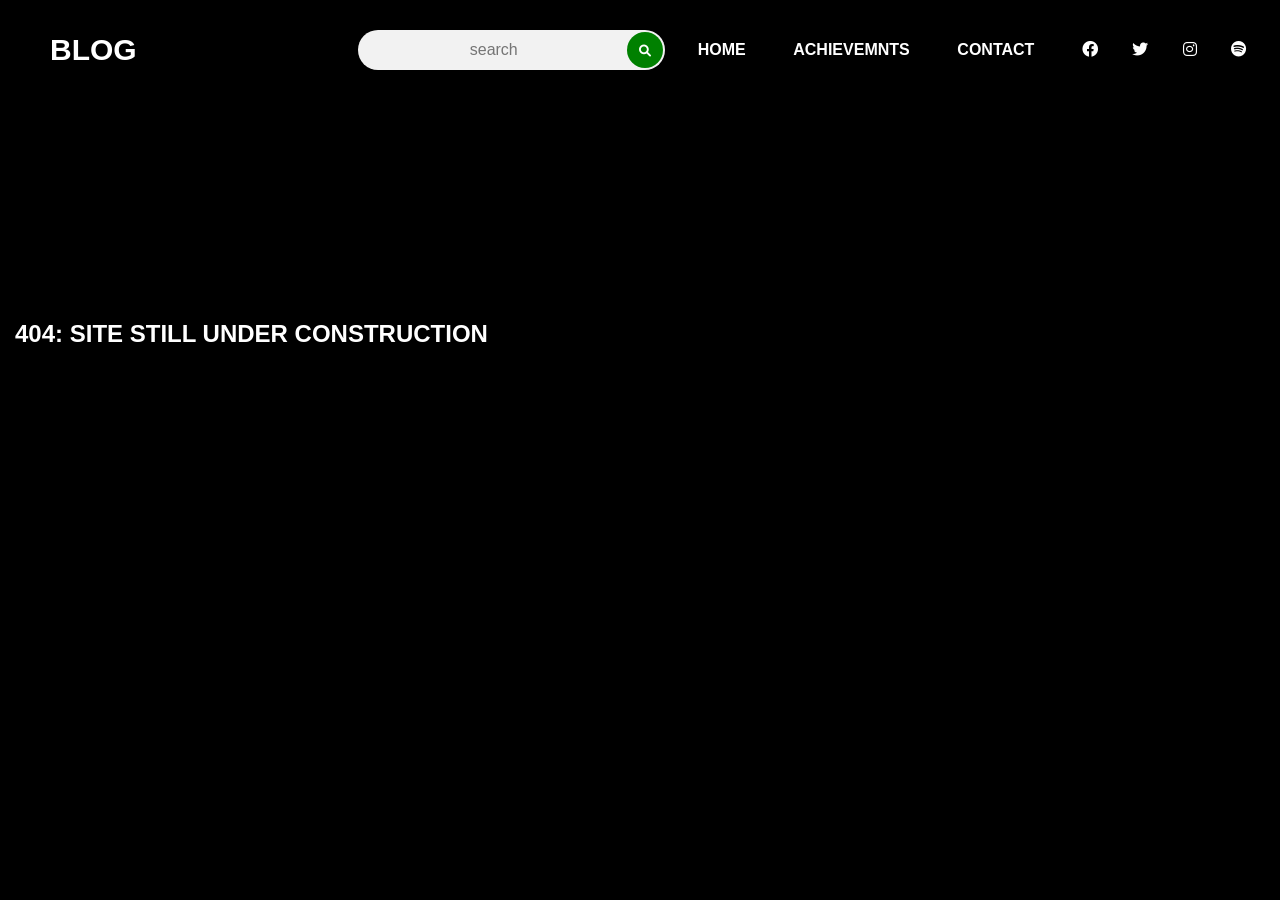
<file: blog.html>
<!DOCTYPE html>
<html lang="en">
<head>
    <meta charset="UTF-8">
    <meta name="viewport" content="width=device-width, initial-scale=1.0">
    <link rel="stylesheet" href="blogdesign.css">
    <link rel="stylesheet" href="https://cdnjs.cloudflare.com/ajax/libs/font-awesome/6.0.0-beta2/css/all.min.css">
    <title>Lens Of DT | Webiste Project</title>
</head>
<body>
    <header>
        <input type="checkbox" name="" id="chk1">
        <div class="logo"><h1>BLOG</h1></div>
        <div class="search-box">
            <form action="">
                <input type="text" name="searh" id="srch" placeholder="search">
                <button type="submit"><i class="fa fa-search"></i></button>
            </form>
        </div>
        <ul>
            <li><a href="./index.html">Home</a></li>
            <li><a href="./projects.html">Achievemnts</a></li>
            <li><a href="./contact.html">Contact</a></li>
            <li>
                <a href="https://facebook.com/profile.php?id=100052703132390" target="_blank"><i class="fab fa-facebook"></i></a>
                <a href="https://x.com/The_Lens_Of_DT?s=09" target="_blank"><i class="fab fa-twitter"></i></a>
                <a href="https://instagram.com/dennis.m.sinyanwe_/?utm_source=qr&r=nametag" target="_blank"><i class="fab fa-instagram"></i></a>
                <a href="https://spotify.com/" target="_blank"><i class="fab fa-spotify"></i></a>
            </li>
        </ul>
        <div class="menu">
            <label for="chk1">
                <i class="fa fa-bars"></i>
            </label>
        </div>
    </header>

 <h2> 404: SITE STILL UNDER CONSTRUCTION</h2>
 <P> This page is currently unavaliable </P>
    
</body>
</html>
</file>
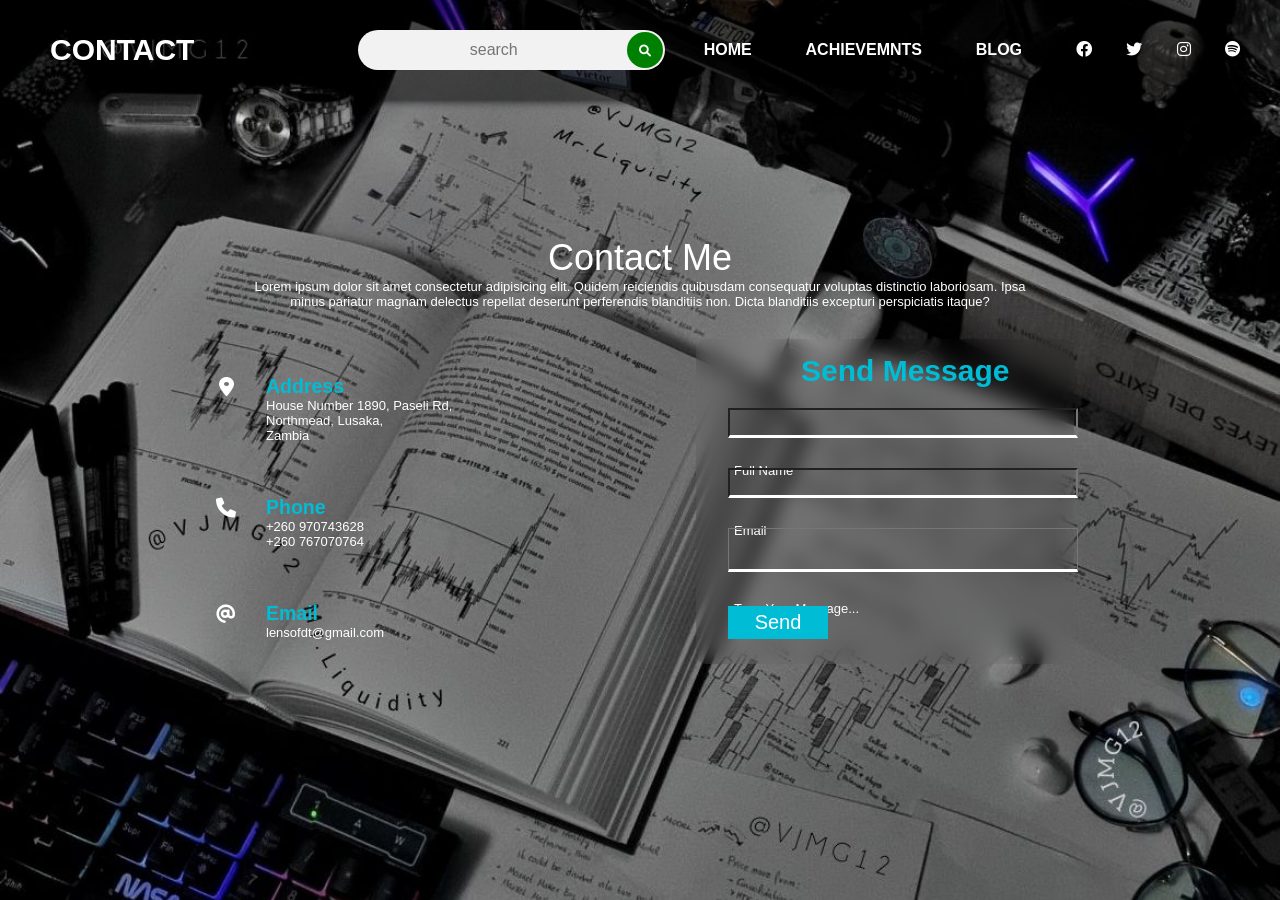
<file: contact.html>
<!DOCTYPE html>
<html lang="en">
<head>
    <meta charset="UTF-8">
    <meta name="viewport" content="width=device-width, initial-scale=1.0">
    <link rel="stylesheet" href="contactdesign.css">
    <link rel="stylesheet" href="https://cdnjs.cloudflare.com/ajax/libs/font-awesome/6.0.0-beta2/css/all.min.css">
    <title>Lens Of DT | Webiste Project</title>
</head>
<body>
    <header>
        <input type="checkbox" name="" id="chk1">
        <div class="logo"><h1>CONTACT</h1></div>
        <div class="search-box">
            <form action="">
                <input type="text" name="searh" id="srch" placeholder="search">
                <button type="submit"><i class="fa fa-search"></i></button>
            </form>
        </div>
        <ul>
            <li><a href="./index.html">Home</a></li>
            <li><a href="./projects.html">Achievemnts</a></li>
            <li><a href="./blog.html">Blog</a></li>
            <li>
                <a href="https://facebook.com/profile.php?id=100052703132390" target="_blank"><i class="fab fa-facebook"></i></a>
                 <a href="https://x.com/The_Lens_Of_DT" target="_blank"><i class="fab fa-twitter"></i></a>
                <a href="https://instagram.com/dennis.m.sinyanwe" target="_blank"><i class="fab fa-instagram"></i></a>
                <a href="https://spotify.com/" target="_blank"><i class="fab fa-spotify"></i></a>
            </li>
        </ul>
        <div class="menu">
            <label for="chk1">
                <i class="fa fa-bars"></i>
            </label>
        </div>
    </header>
    <section class="contact">
        <div class="content">
            <h2>Contact Me</h2>
            <p>Lorem ipsum dolor sit amet consectetur adipisicing elit. Quidem reiciendis quibusdam consequatur voluptas distinctio laboriosam. Ipsa minus pariatur magnam delectus repellat deserunt perferendis blanditiis non. Dicta blanditiis excepturi perspiciatis itaque?</p>
        </div>
        <div class="container">
            <div class="contactinfo">
                <div class="box">
                    <div class="icon"><i class="fa fa-location-dot"></i></i></div>
                    <div class="text">
                        <h1>Address</h1>
                        <p>House Number 1890, Paseli Rd,<br>Northmead, Lusaka,<br>Zambia</p>
                    </div>
                </div>
                <div class="box">
                    <div class="icon"><i class="fa fa-phone"></i></div>
                    <div class="text">
                        <h1>Phone</h1>
                        <p>+260 970743628</p>
                        <p>+260 767070764 </p>
                    </div>
                </div>
                <div class="box">
                    <div class="icon"><i class="fa fa-at"></i></div>
                    <div class="text">
                        <h1>Email</h1>
                        <p>lensofdt@gmail.com</p>
                    </div>
                </div>
            </div>
            <div class="contactForm">
                <form>
                    <h2>Send Message</h2>
                    <div class="inputBox">
                        <input type="text" name="" required="required">
                        <span>Full Name</span>
                    </div>
                    <div class="inputBox">
                        <input type="text" name="" required="required">
                        <span>Email</span>
                    </div>
                    <div class="inputBox">
                        <textarea required="required"></textarea>
                        <span>Type Your Message...</span>
                    </div>
                    <div class="inputBox">
                        <input type="submit" name="" value="Send">
                    </div>
                </form>
            </div>
        </div>
    </section>
</body>
</html>
</file>
<file: blogdesign.css>
*{
    margin: 0;
    padding: 0;
    box-sizing: border-box;
    font-family: Arial, Helvetica, sans-serif;
}

body{
    background-color: #000;
    background-size: cover;
    height: 100vh;
    background-position: center;
}

header{
    width: 100%;
    height: 100px;
    display: flex;
    justify-content: space-between;
    align-items: center;
    position: fixed;
    z-index: 99;
    box-shadow: 0 0 10px #000;
    background: rgba(0, 0, 0, 0.5);
}

#chk1{
    display: none;
}

i{
    color: #fff;
    cursor: pointer;
}

header .logo{
    flex: 1;
    color: #fff;
    margin-left: 50px;
    text-transform: uppercase;
    font-size: 15px;
}

header .search-box{
    flex: 1;
    position: relative;
}

.search-box input{
    width: 100%;
    height: 40px;
    border: none;
    outline: none;
    background: #f2f2f2;
    border-radius: 30px;
    color: gray;
    font-size: 16px;
    text-align: center;
    padding-left: 5px;
    padding-right: 40px;
}

.search-box button{
    cursor: pointer;
    width: 40px;
    height: 40px;
    border-radius: 30px;
    border: none;
    position: absolute;
    top: 0;
    right: 0;
    transform: scale(0.9);
    background: green;
}

header ul{
    flex: 2;
    display: flex;
    justify-content: space-evenly;
}

header ul li{
    list-style: none;
}

header ul li a{
    text-decoration: none;
    color: #fff;
    font-weight: 600;
    text-transform: uppercase;
    padding: 10px 15px;
}

header ul li a:hover{
    border-bottom: 2px solid cadetblue;
}

header .menu{
    font-size: 2.5em;
    display: none;
}

@media(max-width:1000px){
    .search-box button{
        position: absolute;
    }
    header ul{
        position: fixed;
        top: 100px;
        background: rgba(0, 0, 0, 0.63);
        height: calc(100vh - 100px);
        width: 50%;
        flex-direction: column;
        align-items: center;
        transition: right 0.5secs linear;
    }

    header .menu{
        display: block;
        width: 100px;
        text-align: center;
    }

    #chk1:checked ~ ul{
        right: 0;
    }
}

@media(max-width:600px){
    header .logo{
        font-size: 10px;
        margin-left: 8px;
    }

    header ul{
        width: 100%;
    }
}

.content{
    display: flex;
    justify-content: center;
    align-items: center;
    margin: auto;
}

.content .card{
    flex: 1;
    margin: 50px 20px;
    padding-top: 10rem;
}

.content .card img{
    width: 75%;
    height: auto;
    margin-left: 1.5rem;
}

h2{
    color: #fff;
    padding-top: 20rem;
    margin-left: 15px;
}
</file>
<file: contactdesign.css>
*{
    margin: 0;
    padding: 0;
    box-sizing: border-box;
    font-family: Arial, Helvetica, sans-serif;
}

body{
    background: url(IMG_20241215_135508~2.jpg);
    background-size: cover;
    height: 100vh;
    background-position: center;
}

header{
    width: 100%;
    height: 100px;
    display: flex;
    justify-content: space-between;
    align-items: center;
    position: fixed;
    z-index: 99;
    box-shadow: 0 0 10px #000;
    background: rgba(0, 0, 0, 0.5);
}

#chk1{
    display: none;
}

i{
    color: #fff;
    cursor: pointer;
}

header .logo{
    flex: 1;
    color: #fff;
    margin-left: 50px;
    text-transform: uppercase;
    font-size: 15px;
}

header .search-box{
    flex: 1;
    position: relative;
}

.search-box input{
    width: 100%;
    height: 40px;
    border: none;
    outline: none;
    background: #f2f2f2;
    border-radius: 30px;
    color: gray;
    font-size: 16px;
    text-align: center;
    padding-left: 5px;
    padding-right: 40px;
}

.search-box button{
    cursor: pointer;
    width: 40px;
    height: 40px;
    border-radius: 30px;
    border: none;
    position: absolute;
    top: 0;
    right: 0;
    transform: scale(0.9);
    background: green;
}

header ul{
    flex: 2;
    display: flex;
    justify-content: space-evenly;
}

header ul li{
    list-style: none;
}

header ul li a{
    text-decoration: none;
    color: #fff;
    font-weight: 600;
    text-transform: uppercase;
    padding: 10px 15px;
}

header ul li a:hover{
    border-bottom: 2px solid cadetblue;
}

header .menu{
    font-size: 2.5em;
    display: none;
}

@media(max-width:1000px){
    .search-box button{
        position: absolute;
    }
    header ul{
        position: fixed;
        top: 100px;
        background: rgba(0, 0, 0, 0.63);
        height: calc(100vh - 100px);
        width: 50%;
        flex-direction: column;
        align-items: center;
        transition: right 0.5secs linear;
    }

    header .menu{
        display: block;
        width: 100px;
        text-align: center;
    }

    #chk1:checked ~ ul{
        right: 0;
    }
}

@media(max-width:600px){
    header .logo{
        font-size: 10px;
        margin-left: 8px;
    }

    header ul{
        width: 100%;
    }
}

.contact{
    position: relative;
    min-height: 100vh;
    padding: 50px 100px;
    display: flex;
    justify-content: center;
    align-items: center;
    flex-direction: column;
    
}

.contact .content{
    max-width: 800px;
    text-align: center;
}

.contact .content h2{
    font-size: 36px;
    font-weight: 500;
    color: #fff;
}

.contact .content p{
    font-family: Arial, Helvetica, sans-serif;
    font-size: small;
    font-weight: 500;
    color: #fff;
}

.container{
    width: 100%;
    display: flex;
    justify-content: center;
    align-items: center;
    margin-top: 30px;
}

.container .contactinfo{
    width: 50%;
    display: flex;
    flex-direction: column;
}

.container .contactinfo .box{
    position: relative;
    padding: 20px 0;
    margin-left: 40px;
    display: flex;
}

.container .contactinfo .box .icon{
    min-width: 60px;
    height: 50px;
    display: flex;
    justify-content: center;
    align-items: center;
    font-size: 20px;
}

.container .contactinfo .box .text{
    display: flex;
    margin-top: 13px;
    margin-left: 10px;
    font-size: small;
    color: #fff;
    flex-direction: column;
    font-weight: 300;
    justify-content: center;
}

.container .contactinfo .box .text h1{
    font-weight: 700;
    color: #00bcd4;
}

.contactForm{
    width: 35%;
    padding: 15px;
    margin-right: 50px;
    border-radius: 10px;
    background-color: transparent;
    backdrop-filter: blur(10px);
}

.contactForm h2{
    font-size: 30px;
    color: #00bcd4;
    font-weight: 700;
    margin-left: 90px;
}

.contactForm .inputBox{
    position: relative;
    width: 100%;
    margin-top: 10px;
    margin-left: 17px;
}

.contactForm .inputBox input,
.contactForm .inputBox textarea{
    width: 350px;
    padding: 5px 0;
    font-size: small;
    margin: 10px 0;
    background: transparent;
    border-bottom: 3px solid #fff;
    outline: none;
    resize:none;
}

.contactForm .inputBox span{
    position: absolute;
    left: 0;
    margin-left: 20px;
    border: none;
    padding: 5px 0;
    padding-left: 6px;
    font-size: small;
    margin: 10px 0;
    pointer-events: none;
    transition: 0.5s;
    color: #fffcfc;
}

.contactForm .inputBox input:focus ~ span,
.contactForm .inputBox input:valid ~ span
.contactForm .inputBox textarea:focus ~ span,
.contactForm .inputBox textarea:valid ~ span{
    color: #e91e63;
    font-size: 12px;
    transform: translateY(-20px);
}

.contactForm .inputBox input[type="submit"]{
    width: 100px;
    background: #00bcd4;
    color: #fff;
    border: none;
    cursor: pointer;
    padding: 5px;
    font-size: 20px;
    font-family: Arial, Helvetica, sans-serif;
}

@media (max-width: 991px){
    .contact{
        padding: 50px;
    }
    .container{
        flex-direction: column;
    }
    .container .contactinfo{
        margin-bottom: 40px;
    }
}
</file>
